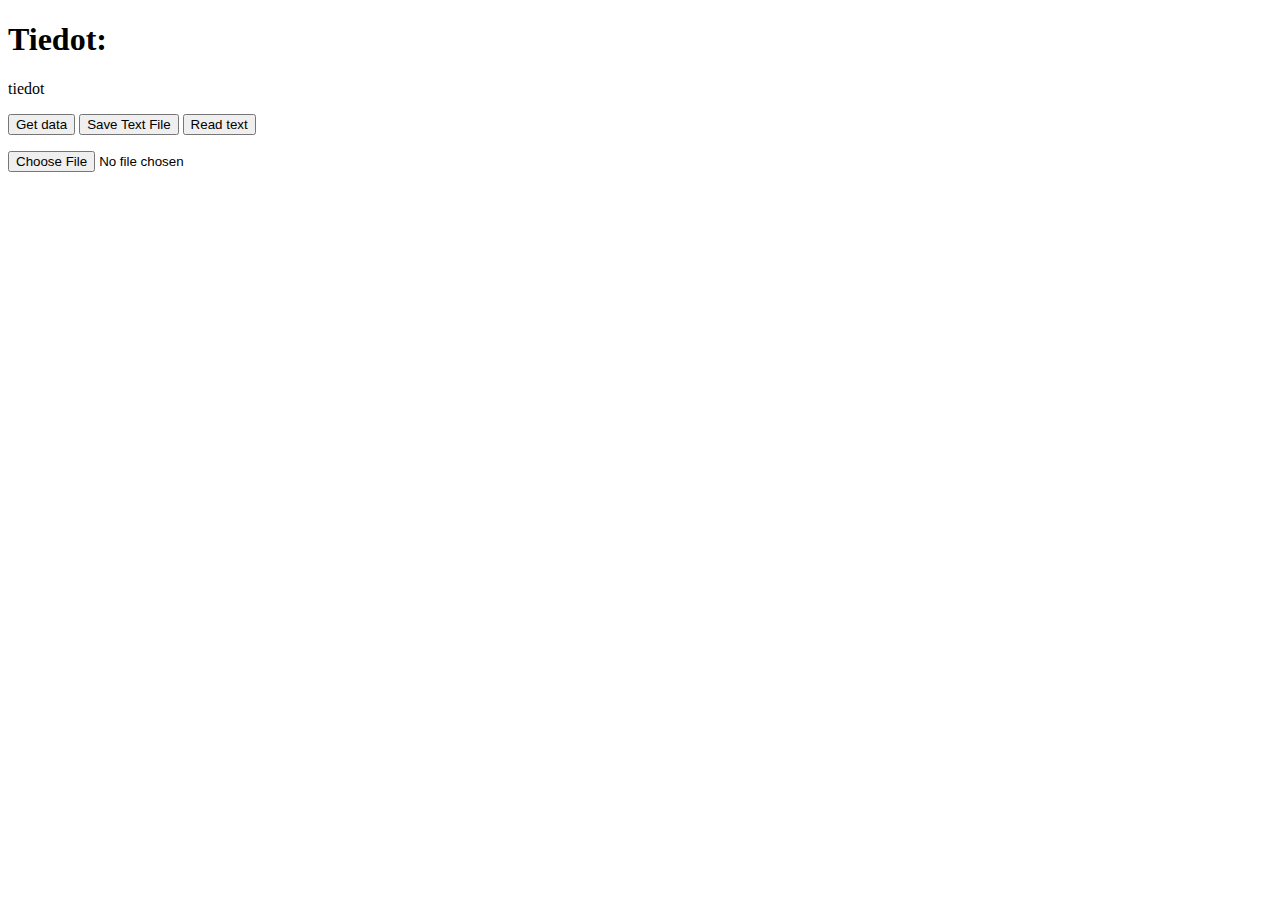
<file: fetch/index.html>
<!DOCTYPE html>
<html lang="en">
<head>
    <meta charset="UTF-8">
    <meta name="viewport" content="width=device-width, initial-scale=1.0">
    <title>Fetch Data Example</title>
</head>
<body>
    <h1>Tiedot:</h1>
    <div>
        <p class="tieto">tiedot</p>
        <button onclick="addCatToTieto()">Get data</button>
        <button type="button" onclick="saveTextToFile();">Save Text File</button>
        <button type="button" onclick="readText();">Read text</button>

    </div>
    <ul id="data-list"></ul>

    <input type="file" name="inputfile" id="inputfile">
    <br>

    <pre id="output"></pre>



    <script type="text/javascript">
      
       document.getElementById('inputfile')
            .addEventListener('change', function () {

                let fr = new FileReader();
                fr.onload = function () {
                    document.getElementById('output')
                        .textContent = fr.result;
                }

                fr.readAsText(this.files[0]);
            })

        
        
    </script>
   
   
</body>
</html>
</file>
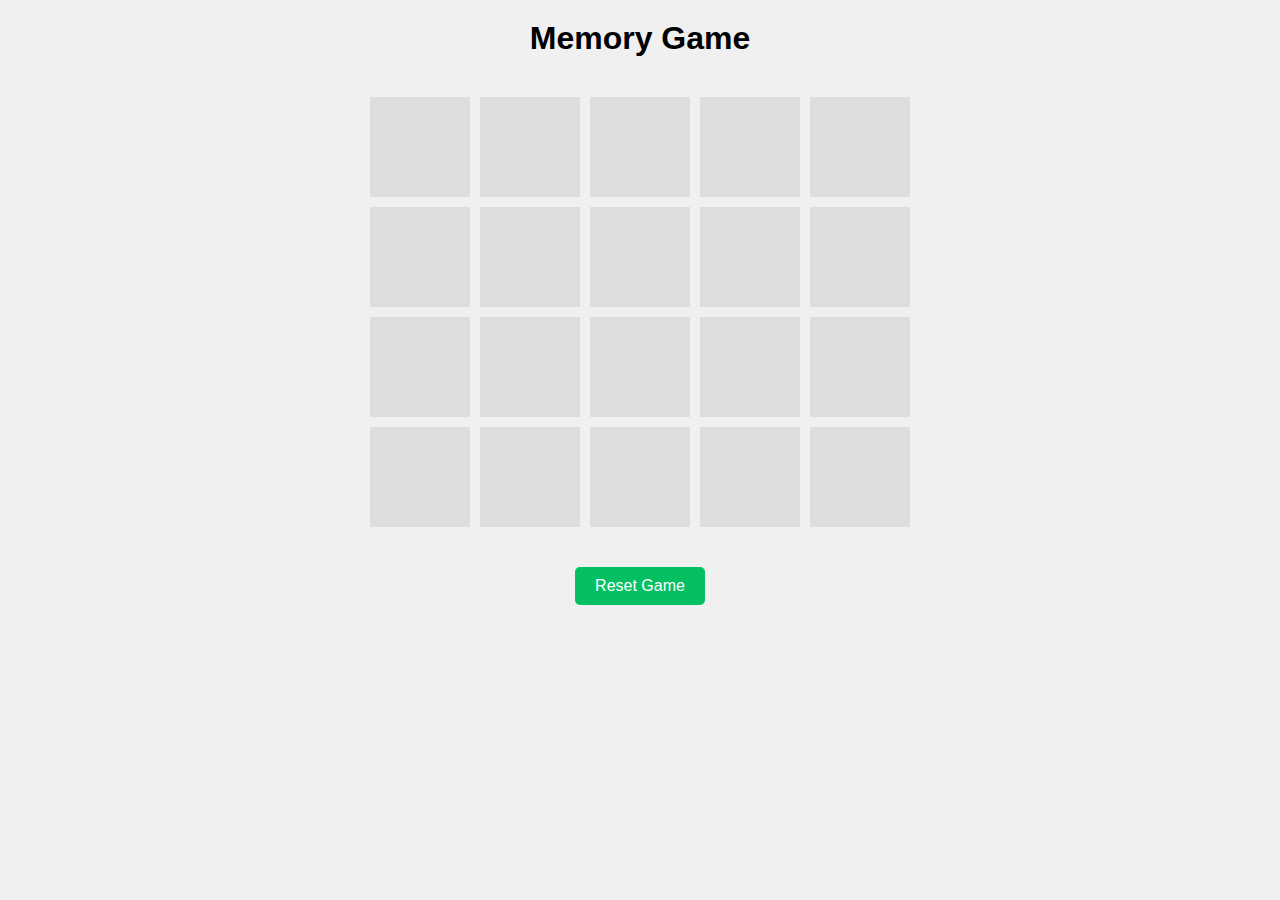
<file: memorygame/index.html>
<!DOCTYPE html>
<html lang="en">
<head>
    <meta charset="UTF-8">
    <meta name="viewport" content="width=device-width, initial-scale=1.0">
    <title>Memory Game</title>
    <link rel="stylesheet" href="styles.css">
</head>
<body>
    <h1>Memory Game</h1>
    <div class="game-container">
        <!-- Cards will be added here by JavaScript -->
    </div>
    <button id="reset-button">Reset Game</button>
    <script src="index.js"></script>
</body>
</html>
</file>
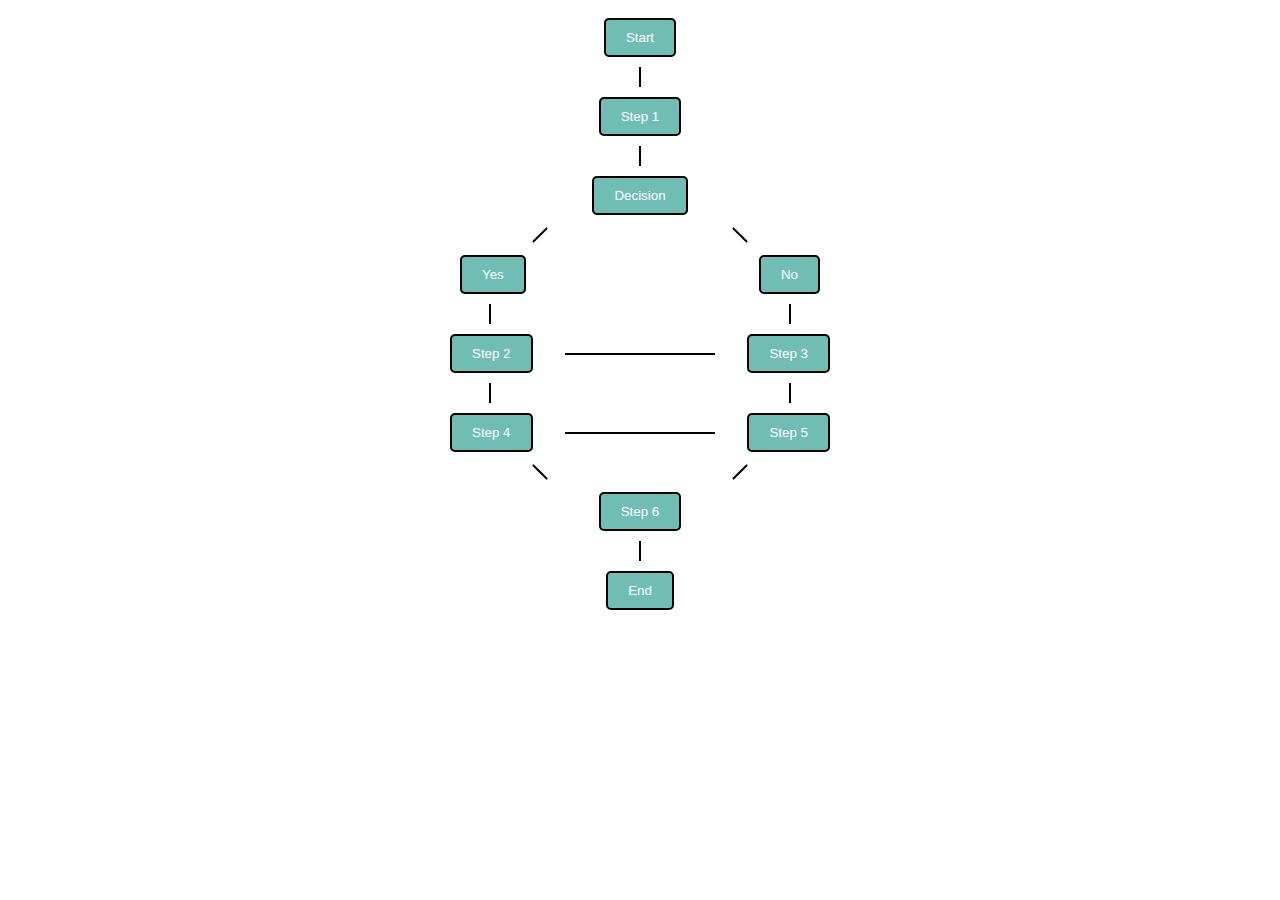
<file: flowchart/flowchart.html>
<!DOCTYPE html>
<html lang="en">
<head>
    <meta charset="UTF-8">
    <title>Flowchart Example</title>
    <style>
        .flowchart {
            display: flex;
            flex-direction: column;
            align-items: center;
        }
        
        .node {
            padding: 10px 20px;
            margin: 10px;
            border: 2px solid #000;
            border-radius: 5px;
            text-align: center;
            background-color: #70bdb3;
            color: white;
            cursor: url('pics/catcursor.png'), auto; /* Custom cursor */
        }
        .node:hover {
            background-color: #1aac98;
        }
        .connector {
            width: 2px;
            height: 20px;
            background-color: #000;
            margin: 0 auto;
        }
        .horizontal {
            display: flex;
            justify-content: space-between;
            width: 100%;
            max-width: 400px; /* Adjust as needed */
        }
        .connector-horizontal {
            width: 150px;
            height: 2px;
            background-color: #000;
            margin: 0 auto;
            align-self: center;
        }
        .connector-diagonal {
            width: 2px;
            height: 20px;
            background-color: #000;
            transform: rotate(45deg);
            margin: 0 auto;
        }
        .connector-vertical {
            width: 2px;
            height: 20px;
            background-color: #000;
            margin: 0 auto;
        }
        .card {
            display: none;
            position: fixed; /* Makes the card float */
            top: 50%; /* Centers the card vertically */
            left: 50%; /* Centers the card horizontally */
            transform: translate(-50%, -50%); /* Adjusts the position to be exactly centered */
            border: 1px solid #ccc;
            padding: 20px;
            background-color: #e9fffc;;
            box-shadow: 0 4px 8px rgba(0, 0, 0, 0.1); /* Adds a shadow for a floating effect */
            z-index: 1000; /* Ensures the card is above other elements */
        }

        .card.active {
            display: block;
        }
    </style>
    <script>
        document.addEventListener('DOMContentLoaded', function() {
            function handleClick(buttonText) {
                /*alert('Button clicked: ' + buttonText);*/
                openCard(buttonText);
            }

            function openCard(buttonText) {
                const card = document.createElement('div');
                card.className = 'card active';
                card.innerHTML = `
                    <h2>${buttonText} Card</h2>
                    <img src="pics/${buttonText.toLowerCase()}.jpg" alt="${buttonText} Image" style="width:100%;">
                    <p>This is the ${buttonText} card content.</p>
                    <button class="closeCardBtn">Close Card</button>
                `;
                document.body.appendChild(card);

                card.querySelector('.closeCardBtn').addEventListener('click', function() {
                    card.remove();
                });
            }

            document.querySelectorAll('.node').forEach(button => {
                button.addEventListener('click', function() {
                    handleClick(this.textContent);
                });
            });
        });
    </script>
</head>
<body>
    <div class="flowchart">
        <button class="node" onclick="handleClick('Start')">Start</button>
        <div class="connector"></div>
        <button class="node" onclick="handleClick('Step 1')">Step 1</button>
        <div class="connector"></div>
        <button class="node" onclick="handleClick('Decision')">Decision</button>
        <div class="horizontal">
            <div class="connector-diagonal" style="transform: rotate(45deg);"></div>
            <div class="connector-diagonal" style="transform: rotate(-45deg);"></div>
        </div>
        <div class="horizontal">
            <button class="node" style="transform: translateX(10px);" onclick="handleClick('Yes')">Yes</button>
            <button class="node" style="transform: translateX(-10px);" onclick="handleClick('No')">No</button>
        </div>
        <div class="horizontal">
            <div class="connector-vertical" style="transform: translateX(-50px);"></div>
            <div class="connector-vertical" style="transform: translateX(50px);"></div>
        </div>
        <div class="horizontal">
            <button class="node" onclick="handleClick('Step 2')">Step 2</button>
            <div class="connector-horizontal"></div>
            <button class="node" onclick="handleClick('Step 3')">Step 3</button>
        </div>
        <div class="horizontal">
            <div class="connector-vertical" style="transform: translateX(-50px);"></div>
            <div class="connector-vertical" style="transform: translateX(50px);"></div>
        </div>
        <div class="horizontal">
            <button class="node" onclick="handleClick('Step 4')">Step 4</button>
            <div class="connector-horizontal"></div>
            <button class="node" onclick="handleClick('Step 5')">Step 5</button>
        </div>
        <div class="horizontal">
            <div class="connector-diagonal" style="transform: rotate(-45deg);"></div>
            <div class="connector-diagonal" style="transform: rotate(45deg);"></div>
        </div>
        <button class="node" onclick="handleClick('Step 6')">Step 6</button>
        <div class="connector"></div>
        <button class="node" onclick="handleClick('End')">End</button>
    </div>
</body>
</html>
</file>
<file: memorygame/styles.css>
body {
    font-family: Arial, sans-serif;
    display: flex;
    flex-direction: column;
    align-items: center;
    justify-content: flex-start;
    height: 100vh;
    margin: 0;
    background-color: #f0f0f0;
}

h1 {
    margin: 20px 0;
    text-align: center;
}

.game-container {
    display: grid;
    grid-template-columns: repeat(5, 100px);
    gap: 10px;
    margin-top: 20px;
    margin-bottom: 20px;
}

.card {
    width: 100px;
    height: 100px;
    background-color: #ddd;
    display: flex;
    justify-content: center;
    align-items: center;
    cursor: pointer;
    background-size: cover;
    background-position: center;
}

.card.flipped {
    background-color: #fff;
}

.card.matched {
    background-color: #4caf50;
    cursor: default;
}

#reset-button {
    margin-top: 20px; /* Space between game board and button */
    padding: 10px 20px;
    font-size: 16px;
    cursor: pointer;
    background-color: #05c063;
    color: white;
    border: none;
    border-radius: 5px;
}

#reset-button:hover {
    background-color: #036839;
}
</file>
